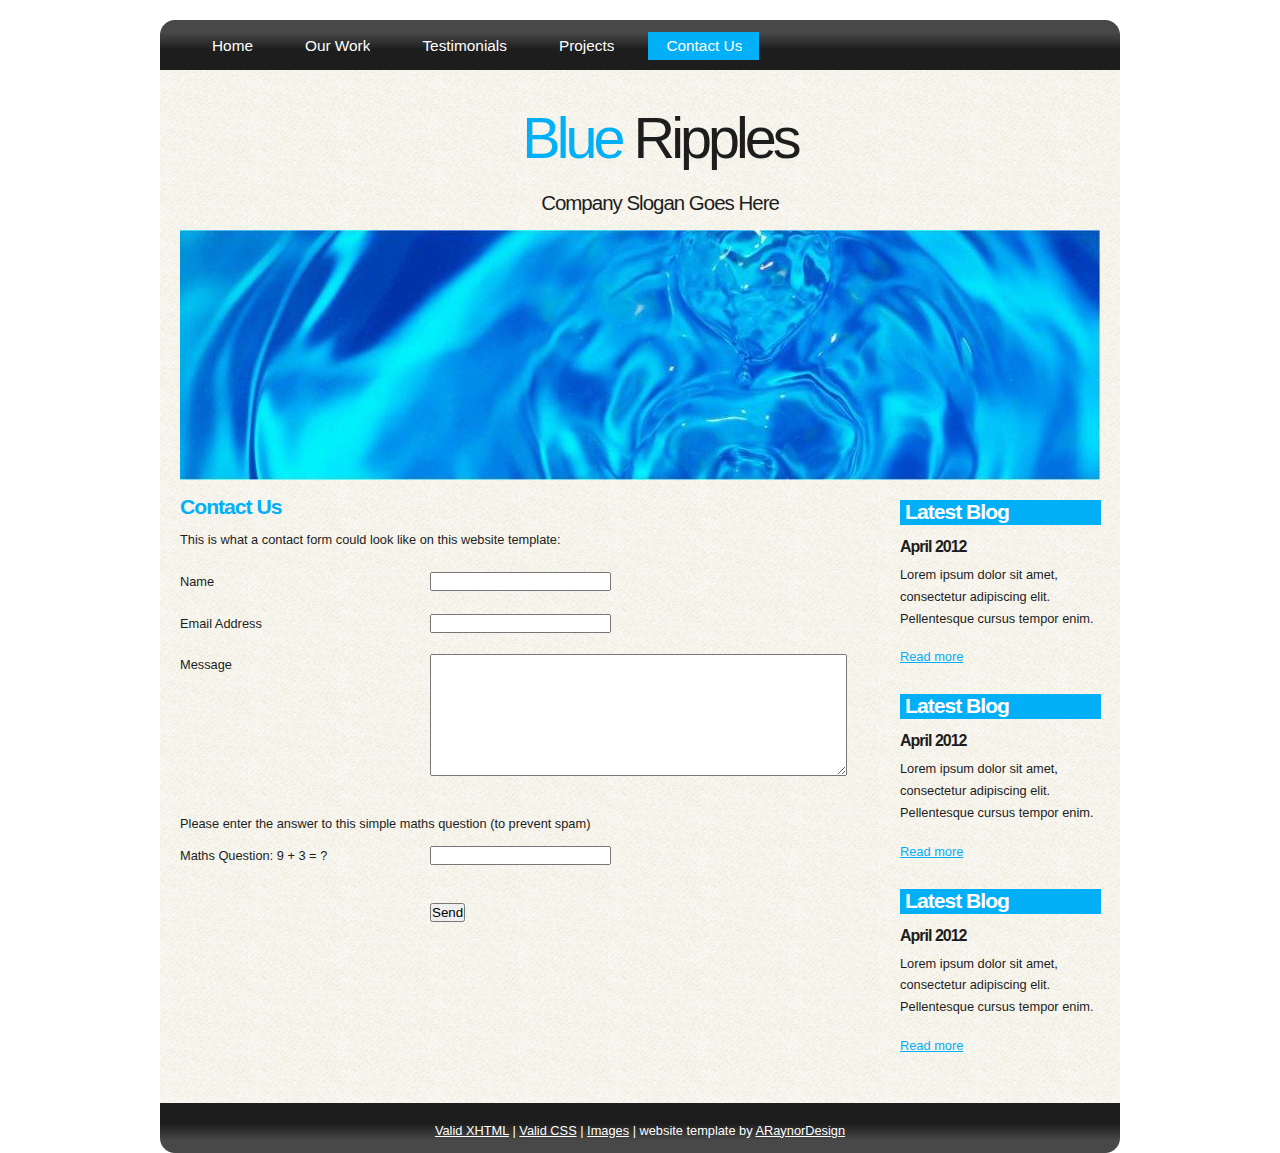
<file: contact.html>
<!DOCTYPE html PUBLIC "-//W3C//DTD XHTML 1.1//EN" "http://www.w3.org/TR/xhtml11/DTD/xhtml11.dtd">
<html xmlns="http://www.w3.org/1999/xhtml" xml:lang="en">

<head>
  <title>ARaynorDesign Template</title>
  <meta name="description" content="free website template" />
  <meta name="keywords" content="enter your keywords here" />
  <meta http-equiv="content-type" content="text/html; charset=utf-8" />
  <link rel="stylesheet" type="text/css" href="css/style.css" />
  <script type="text/javascript" src="js/jquery.min.js"></script>
  <script type="text/javascript" src="js/jquery.easing.min.js"></script>
  <script type="text/javascript" src="js/jquery.lavalamp.min.js"></script>
  <script type="text/javascript">
    $(function() {
      $("#lava_menu").lavaLamp({
        fx: "backout",
        speed: 700
      });
    });
  </script>
    <script type="text/javascript" src="js/jquery.nivo.slider.pack.js"></script>
    <script type="text/javascript">
    $(window).load(function() {
        $('#slider').nivoSlider();
    });
    </script>
</head>

<body>
  <div id="main">
    <div id="site_content">  
	  <div id="menubar">
        <ul class="lavaLampWithImage" id="lava_menu">
          <li><a href="index.html">Home</a></li>
          <li><a href="ourwork.html">Our Work</a></li>
          <li><a href="testimonials.html">Testimonials</a></li>
          <li><a href="projects.html">Projects</a></li>
          <li class="current"><a href="contact.html">Contact Us</a></li>
        </ul>
	  </div><!--close menubar-->	
      <div id="header">  
        <h1>Blue <span>Ripples</span></h1>	
	    <h2>Company Slogan Goes Here</h2>
      </div><!--close header-->	
	  <div id="banner_image">
	    <div id="slider-wrapper">        
          <div id="slider" class="nivoSlider">
            <img src="images/slide1.jpg" alt="" />
            <img src="images/slide2.jpg" alt="" />
            <img src="images/slide3.jpg" alt="" />
		  </div><!--close slider-->
		</div><!--close slider-wrapper-->
	  </div><!--close banner_image-->		
      <div id="content">
        <div class="clear"></div>
        <div class="content_item">
          <h2>Contact Us</h2>
          <p>This is what a contact form could look like on this website template:</p>
          <div style="width:170px; float:left;"><p>Name</p></div>
	      <div style="width:430px; float:right;"><p><input class="contact" type="text" name="your_name" value="" /></p></div>
          <div style="width:170px; float:left;"><p>Email Address</p></div>
		  <div style="width:430px; float:right;"><p><input class="contact" type="text" name="your_email" value="" /></p></div>
          <div style="width:170px; float:left;"><p>Message</p></div>
	      <div style="width:430px; float:right;"><p><textarea class="contact textarea" rows="8" cols="50" name="your_message"></textarea></p></div>
          <br style="clear:both;" />
          <p style="padding: 10px 0 10px 0;">Please enter the answer to this simple maths question (to prevent spam)</p>
          <div style="width:170px; float:left;"><p>Maths Question: 9 + 3 = ?</p></div>
	      <div style="width:430px; float:right;"><p><input type="text" name="user_answer" class="contact" /><input type="hidden" name="answer" value="4d76fe9775" /></p></div>
          <div style="width:430px; float:right;"><p style="padding-top: 15px"><input class="submit" type="submit" name="contact_submitted" value="Send" /></p></div>
        </div><!--close content_item-->
	    
		  <div class="sidebar_container">  	  
		    <div class="sidebar">
              <div class="sidebar_item">
                <h2>Latest Blog</h2>
			    <h4>April 2012</h4>
                <p>Lorem ipsum dolor sit amet, consectetur adipiscing elit. Pellentesque cursus tempor enim.</p>
		          <a href="#">Read more</a>
              </div><!--close sidebar_item--> 
            </div><!--close sidebar-->     		
		    <div class="sidebar">
              <div class="sidebar_item">
                <h2>Latest Blog</h2>
		  	    <h4>April 2012</h4>
                <p>Lorem ipsum dolor sit amet, consectetur adipiscing elit. Pellentesque cursus tempor enim.</p>
		          <a href="#">Read more</a>
              </div><!--close sidebar_item--> 
            </div><!--close sidebar-->  
		    <div class="sidebar">
              <div class="sidebar_item">
                <h2>Latest Blog</h2>
			    <h4>April 2012</h4>
                <p>Lorem ipsum dolor sit amet, consectetur adipiscing elit. Pellentesque cursus tempor enim.</p>
		          <a href="#">Read more</a>
              </div><!--close sidebar_item--> 
            </div><!--close sidebar-->  
           </div><!--close sidebar_container-->	
         <br style="clear:both;" />
      </div><!--close content-->	
    </div><!--close site_content-->	
    <div id="footer">  
      <a href="http://validator.w3.org/check?uri=referer">Valid XHTML</a> | <a href="http://jigsaw.w3.org/css-validator/check/referer">Valid CSS</a> | <a href="http://fotogrph.com/">Images</a> | website template by <a href="http://www.araynordesign.co.uk">ARaynorDesign</a>
    </div><!--close footer-->	
  </div><!--close main-->	
</body>
</html>
</file>
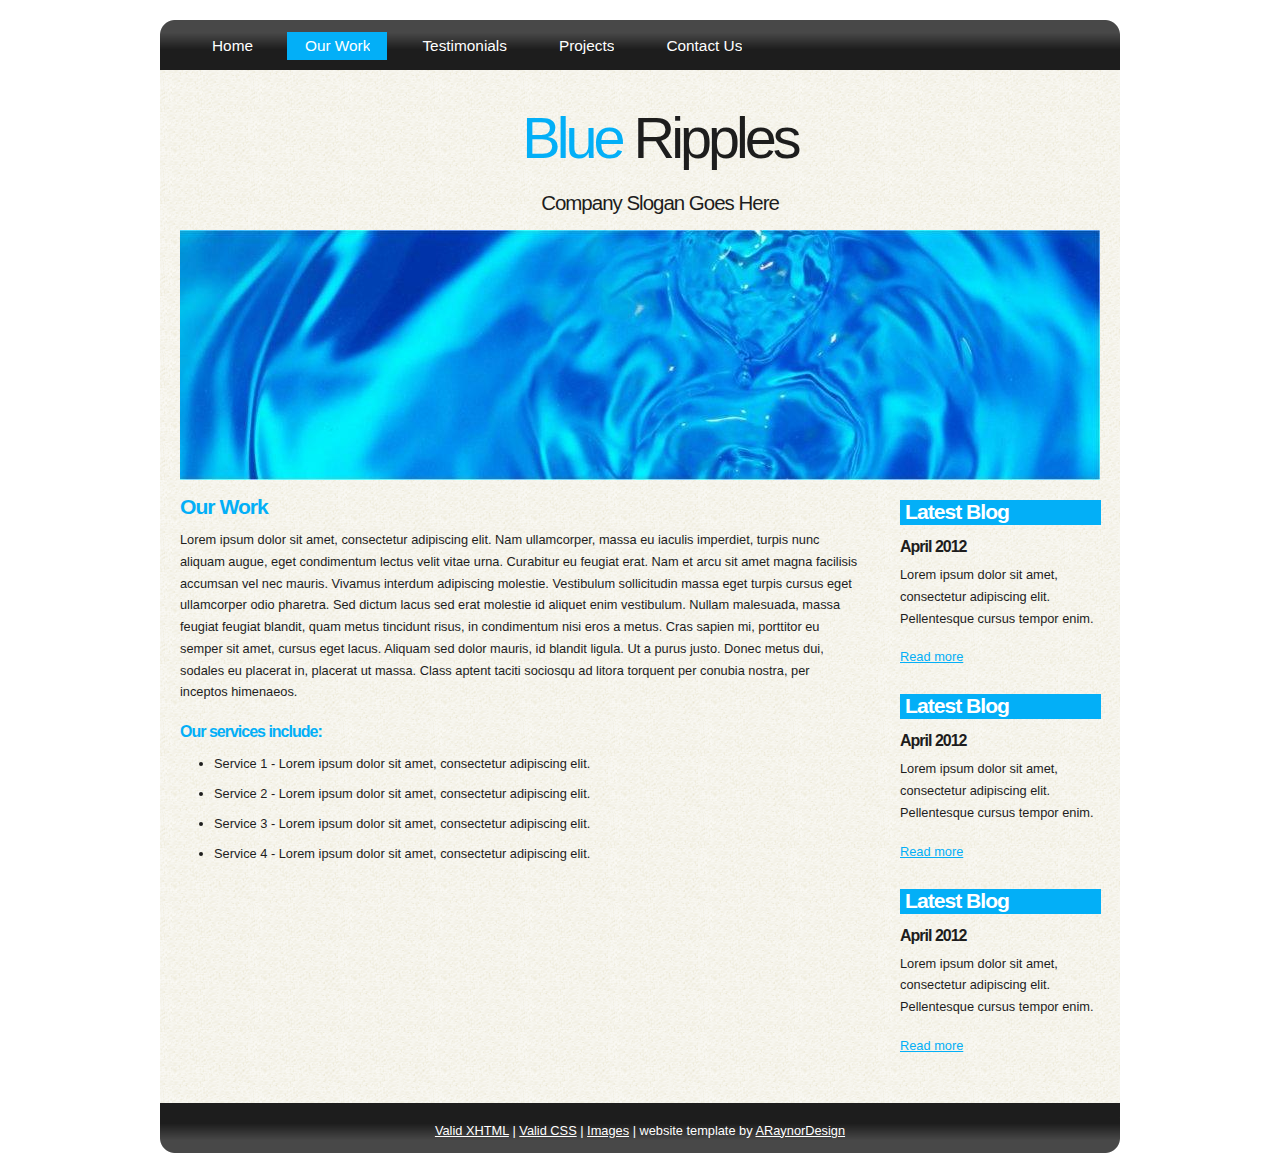
<file: ourwork.html>
<!DOCTYPE html PUBLIC "-//W3C//DTD XHTML 1.1//EN" "http://www.w3.org/TR/xhtml11/DTD/xhtml11.dtd">
<html xmlns="http://www.w3.org/1999/xhtml" xml:lang="en">

<head>
  <title>ARaynorDesign Template</title>
  <meta name="description" content="free website template" />
  <meta name="keywords" content="enter your keywords here" />
  <meta http-equiv="content-type" content="text/html; charset=utf-8" />
  <link rel="stylesheet" type="text/css" href="css/style.css" />
  <script type="text/javascript" src="js/jquery.min.js"></script>
  <script type="text/javascript" src="js/jquery.easing.min.js"></script>
  <script type="text/javascript" src="js/jquery.lavalamp.min.js"></script>
  <script type="text/javascript">
    $(function() {
      $("#lava_menu").lavaLamp({
        fx: "backout",
        speed: 700
      });
    });
  </script>
    <script type="text/javascript" src="js/jquery.nivo.slider.pack.js"></script>
    <script type="text/javascript">
    $(window).load(function() {
        $('#slider').nivoSlider();
    });
    </script>
</head>

<body>
  <div id="main">
    <div id="site_content">  	
	  <div id="menubar">
        <ul class="lavaLampWithImage" id="lava_menu">
          <li><a href="index.html">Home</a></li>
          <li class="current"><a href="ourwork.html">Our Work</a></li>
          <li><a href="testimonials.html">Testimonials</a></li>
          <li><a href="projects.html">Projects</a></li>
          <li><a href="contact.html">Contact Us</a></li>
        </ul>
	  </div><!--close menubar-->
      <div id="header">  
        <h1>Blue <span>Ripples</span></h1>	
	    <h2>Company Slogan Goes Here</h2>
      </div><!--close header-->	
	  <div id="banner_image">
	    <div id="slider-wrapper">        
          <div id="slider" class="nivoSlider">
            <img src="images/slide1.jpg" alt="" />
            <img src="images/slide2.jpg" alt="" />
            <img src="images/slide3.jpg" alt="" />
		  </div><!--close slider-->
		</div><!--close slider-wrapper-->
	  </div><!--close banner_image-->			
      <div id="content">
        <div class="content_item">
          <h2>Our Work</h2>
	      <p>Lorem ipsum dolor sit amet, consectetur adipiscing elit. Nam ullamcorper, massa eu iaculis imperdiet, turpis nunc aliquam augue, eget condimentum lectus velit vitae urna. Curabitur eu feugiat erat. Nam et arcu sit amet magna facilisis accumsan vel nec mauris. Vivamus interdum adipiscing molestie. Vestibulum sollicitudin massa eget turpis cursus eget ullamcorper odio pharetra. Sed dictum lacus sed erat molestie id aliquet enim vestibulum. Nullam malesuada, massa feugiat feugiat blandit, quam metus tincidunt risus, in condimentum nisi eros a metus. Cras sapien mi, porttitor eu semper sit amet, cursus eget lacus. Aliquam sed dolor mauris, id blandit ligula. Ut a purus justo. Donec metus dui, sodales eu placerat in, placerat ut massa. Class aptent taciti sociosqu ad litora torquent per conubia nostra, per inceptos himenaeos.</p>
          <h3>Our services include:</h3>
    	    <ul>
   			  <li>Service 1 - Lorem ipsum dolor sit amet, consectetur adipiscing elit.</li>
    	  	  <li>Service 2 - Lorem ipsum dolor sit amet, consectetur adipiscing elit.</li>
   			  <li>Service 3 - Lorem ipsum dolor sit amet, consectetur adipiscing elit.</li>
   			  <li>Service 4 - Lorem ipsum dolor sit amet, consectetur adipiscing elit.</li>
   		    </ul>
		</div><!--close content_item-->
	      
		  <div class="sidebar_container">  		  
		    <div class="sidebar">
              <div class="sidebar_item">
                <h2>Latest Blog</h2>
			    <h4>April 2012</h4>
                <p>Lorem ipsum dolor sit amet, consectetur adipiscing elit. Pellentesque cursus tempor enim.</p>
		          <a href="#">Read more</a>
              </div><!--close sidebar_item--> 
            </div><!--close sidebar-->     		
		    <div class="sidebar">
              <div class="sidebar_item">
                <h2>Latest Blog</h2>
		  	    <h4>April 2012</h4>
                <p>Lorem ipsum dolor sit amet, consectetur adipiscing elit. Pellentesque cursus tempor enim.</p>
		          <a href="#">Read more</a>
              </div><!--close sidebar_item--> 
            </div><!--close sidebar-->  
		    <div class="sidebar">
              <div class="sidebar_item">
                <h2>Latest Blog</h2>
			    <h4>April 2012</h4>
                <p>Lorem ipsum dolor sit amet, consectetur adipiscing elit. Pellentesque cursus tempor enim.</p>
		          <a href="#">Read more</a>
              </div><!--close sidebar_item--> 
            </div><!--close sidebar-->  
           </div><!--close sidebar_container-->	
           <br style="clear:both;" />
        </div><!--close content-->	
    </div><!--close site_content-->	
    <div id="footer">  
      <a href="http://validator.w3.org/check?uri=referer">Valid XHTML</a> | <a href="http://jigsaw.w3.org/css-validator/check/referer">Valid CSS</a> | <a href="http://fotogrph.com/">Images</a> | website template by <a href="http://www.araynordesign.co.uk">ARaynorDesign</a>
    </div><!--close footer-->
  </div><!--close main-->	
</body>
</html>
</file>
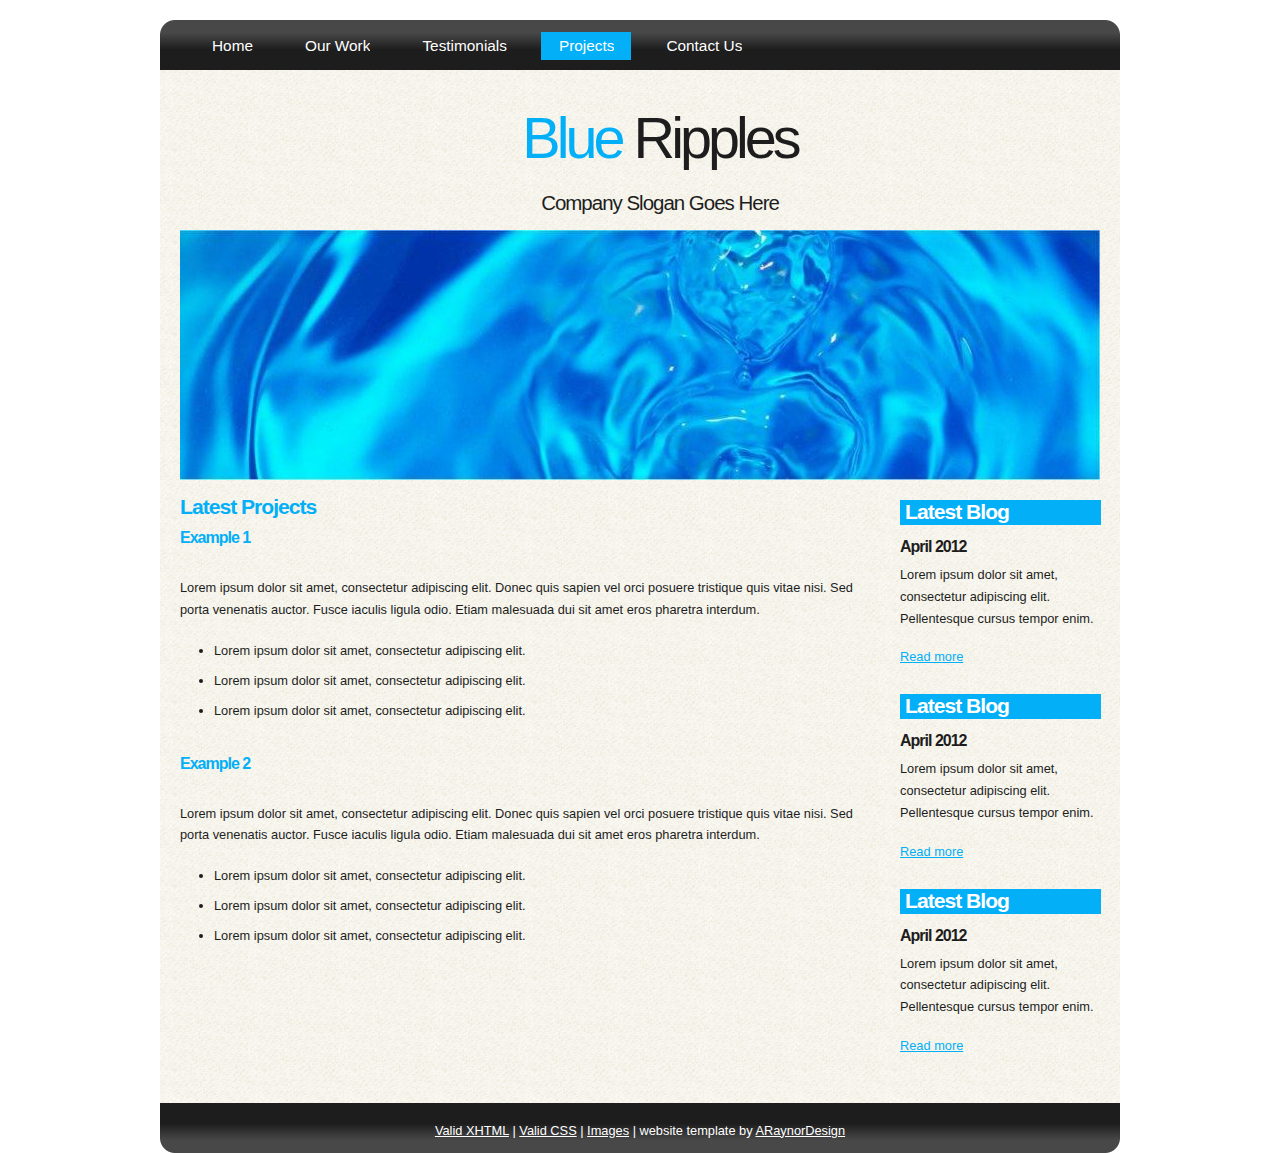
<file: projects.html>
<!DOCTYPE html PUBLIC "-//W3C//DTD XHTML 1.1//EN" "http://www.w3.org/TR/xhtml11/DTD/xhtml11.dtd">
<html xmlns="http://www.w3.org/1999/xhtml" xml:lang="en">

<head>
  <title>ARaynorDesign Template</title>
  <meta name="description" content="free website template" />
  <meta name="keywords" content="enter your keywords here" />
  <meta http-equiv="content-type" content="text/html; charset=utf-8" />
  <link rel="stylesheet" type="text/css" href="css/style.css" />
  <script type="text/javascript" src="js/jquery.min.js"></script>
  <script type="text/javascript" src="js/jquery.easing.min.js"></script>
  <script type="text/javascript" src="js/jquery.lavalamp.min.js"></script>
  <script type="text/javascript">
    $(function() {
      $("#lava_menu").lavaLamp({
        fx: "backout",
        speed: 700
      });
    });
  </script>
    <script type="text/javascript" src="js/jquery.nivo.slider.pack.js"></script>
    <script type="text/javascript">
    $(window).load(function() {
        $('#slider').nivoSlider();
    });
    </script>
</head>

<body>
  <div id="main">
    <div id="site_content">  
	  <div id="menubar">
        <ul class="lavaLampWithImage" id="lava_menu">
          <li><a href="index.html">Home</a></li>
          <li><a href="ourwork.html">Our Work</a></li>
          <li><a href="testimonials.html">Testimonials</a></li>
          <li class="current"><a href="projects.html">Projects</a></li>
          <li><a href="contact.html">Contact Us</a></li>
        </ul>
	  </div><!--close menubar-->
      <div id="header">  
        <h1>Blue <span>Ripples</span></h1>	
	    <h2>Company Slogan Goes Here</h2>
      </div><!--close header-->	
	  <div id="banner_image">
	    <div id="slider-wrapper">        
          <div id="slider" class="nivoSlider">
            <img src="images/slide1.jpg" alt="" />
            <img src="images/slide2.jpg" alt="" />
            <img src="images/slide3.jpg" alt="" />
		  </div><!--close slider-->
		</div><!--close slider-wrapper-->
	  </div><!--close banner_image-->		
      <div id="content">
        <div class="content_item">
          <h2>Latest Projects</h2>
		  <h3>Example 1</h3>
          <br/>
		  <p>Lorem ipsum dolor sit amet, consectetur adipiscing elit. Donec quis sapien vel orci posuere tristique quis vitae nisi. Sed porta venenatis auctor. Fusce iaculis ligula odio. Etiam malesuada dui sit amet eros pharetra interdum.</p>
            <ul>
              <li>Lorem ipsum dolor sit amet, consectetur adipiscing elit.</li>
              <li>Lorem ipsum dolor sit amet, consectetur adipiscing elit.</li>
              <li>Lorem ipsum dolor sit amet, consectetur adipiscing elit.</li>
            </ul>
		    <br style="clear:both" />
          
		    <h3>Example 2</h3>
            <br/>
		  	<p>Lorem ipsum dolor sit amet, consectetur adipiscing elit. Donec quis sapien vel orci posuere tristique quis vitae nisi. Sed porta venenatis auctor. Fusce iaculis ligula odio. Etiam malesuada dui sit amet eros pharetra interdum.</p>
            <ul>
              <li>Lorem ipsum dolor sit amet, consectetur adipiscing elit.</li>
              <li>Lorem ipsum dolor sit amet, consectetur adipiscing elit.</li>
              <li>Lorem ipsum dolor sit amet, consectetur adipiscing elit.</li>
            </ul>
	      <br style="clear:both" />
	      <p>&nbsp;</p>
		</div><!--close content_item-->
	    
		  <div class="sidebar_container">   		  
		    <div class="sidebar">
              <div class="sidebar_item">
                <h2>Latest Blog</h2>
			    <h4>April 2012</h4>
                <p>Lorem ipsum dolor sit amet, consectetur adipiscing elit. Pellentesque cursus tempor enim.</p>
		          <a href="#">Read more</a>
              </div><!--close sidebar_item--> 
            </div><!--close sidebar-->     		
		    <div class="sidebar">
              <div class="sidebar_item">
                <h2>Latest Blog</h2>
		  	    <h4>April 2012</h4>
                <p>Lorem ipsum dolor sit amet, consectetur adipiscing elit. Pellentesque cursus tempor enim.</p>
		          <a href="#">Read more</a>
              </div><!--close sidebar_item--> 
            </div><!--close sidebar-->  
		    <div class="sidebar">
              <div class="sidebar_item">
                <h2>Latest Blog</h2>
			    <h4>April 2012</h4>
                <p>Lorem ipsum dolor sit amet, consectetur adipiscing elit. Pellentesque cursus tempor enim.</p>
		          <a href="#">Read more</a>
              </div><!--close sidebar_item--> 
            </div><!--close sidebar-->  
           </div><!--close sidebar_container-->	
           <br style="clear:both;" />
        </div><!--close content-->	
      </div><!--close site_content-->	
    <div id="footer">  
      <a href="http://validator.w3.org/check?uri=referer">Valid XHTML</a> | <a href="http://jigsaw.w3.org/css-validator/check/referer">Valid CSS</a> | <a href="http://fotogrph.com/">Images</a> | website template by <a href="http://www.araynordesign.co.uk">ARaynorDesign</a>
    </div><!--close footer-->	
  </div><!--close main-->	
</body>
</html>
</file>
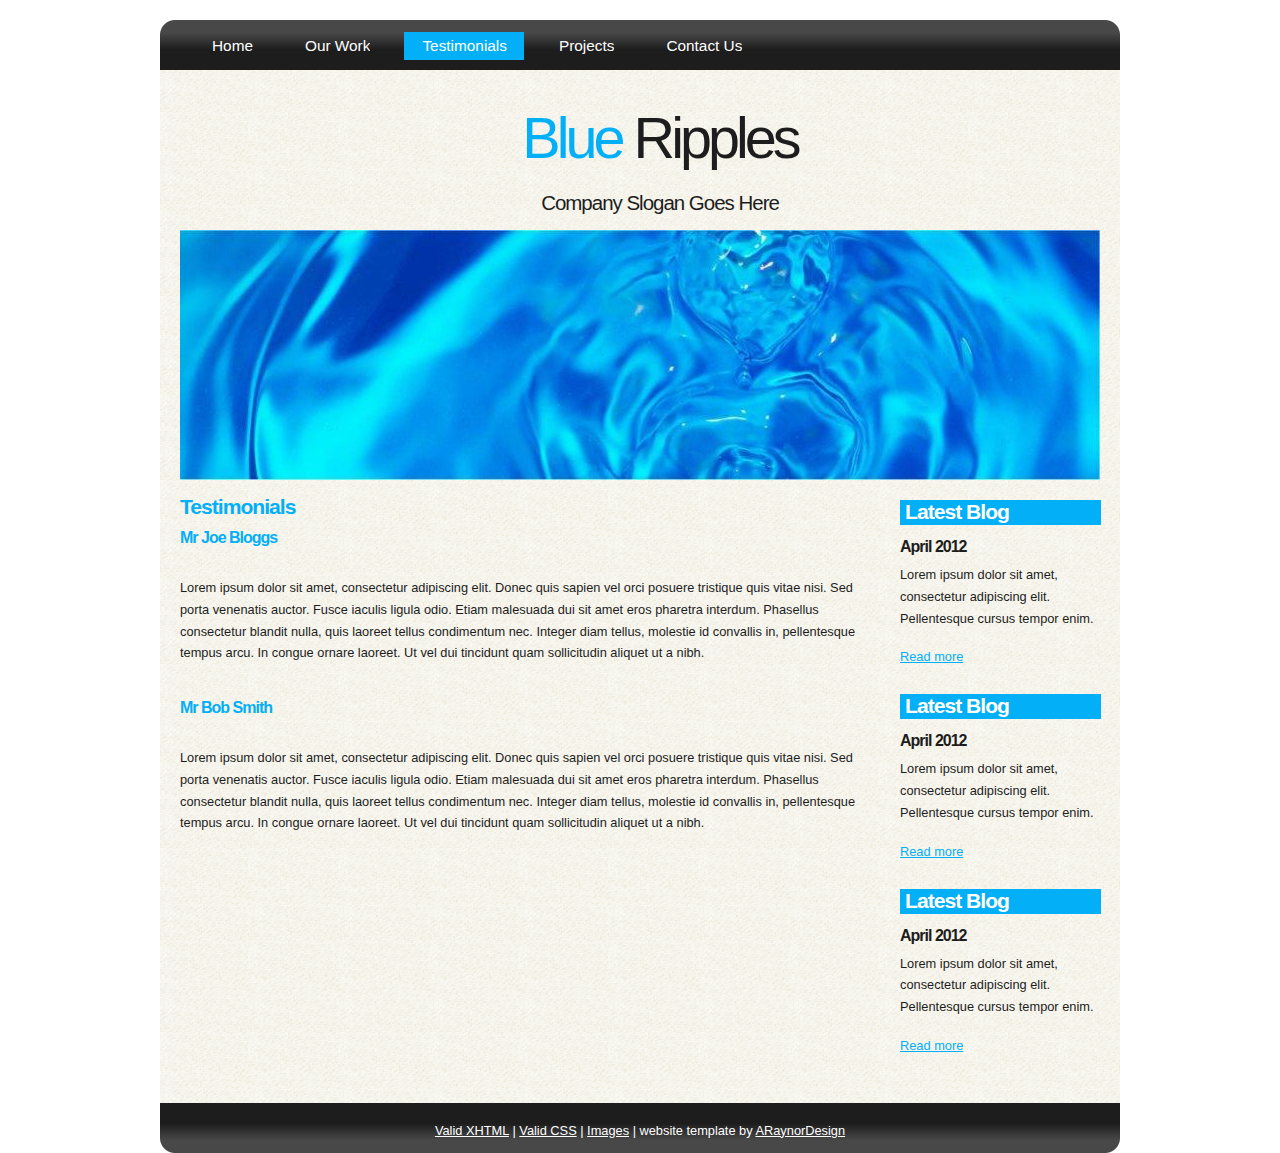
<file: testimonials.html>
<!DOCTYPE html PUBLIC "-//W3C//DTD XHTML 1.1//EN" "http://www.w3.org/TR/xhtml11/DTD/xhtml11.dtd">
<html xmlns="http://www.w3.org/1999/xhtml" xml:lang="en">

<head>
  <title>ARaynorDesign Template</title>
  <meta name="description" content="free website template" />
  <meta name="keywords" content="enter your keywords here" />
  <meta http-equiv="content-type" content="text/html; charset=utf-8" />
  <link rel="stylesheet" type="text/css" href="css/style.css" />
  <script type="text/javascript" src="js/jquery.min.js"></script>
  <script type="text/javascript" src="js/jquery.easing.min.js"></script>
  <script type="text/javascript" src="js/jquery.lavalamp.min.js"></script>
  <script type="text/javascript">
    $(function() {
      $("#lava_menu").lavaLamp({
        fx: "backout",
        speed: 700
      });
    });
  </script>
    <script type="text/javascript" src="js/jquery.nivo.slider.pack.js"></script>
    <script type="text/javascript">
    $(window).load(function() {
        $('#slider').nivoSlider();
    });
    </script>
</head>

<body>  
  <div id="main">
    <div id="site_content">  
	  <div id="menubar">
        <ul class="lavaLampWithImage" id="lava_menu">
          <li><a href="index.html">Home</a></li>
          <li><a href="ourwork.html">Our Work</a></li>
          <li class="current"><a href="testimonials.html">Testimonials</a></li>
          <li><a href="projects.html">Projects</a></li>
          <li><a href="contact.html">Contact Us</a></li>
        </ul>
	  </div><!--close menubar-->
      <div id="header">  
        <h1>Blue <span>Ripples</span></h1>	
	    <h2>Company Slogan Goes Here</h2>
      </div><!--close header-->	
	  <div id="banner_image">
	    <div id="slider-wrapper">        
          <div id="slider" class="nivoSlider">
            <img src="images/slide1.jpg" alt="" />
            <img src="images/slide2.jpg" alt="" />
            <img src="images/slide3.jpg" alt="" />
		  </div><!--close slider-->
		</div><!--close slider-wrapper-->
	  </div><!--close banner_image-->	
      <div id="content">
        <div class="content_item">
            <h2>Testimonials</h2>
		    <h3>Mr Joe Bloggs</h3>
            <br/>
	        <p>Lorem ipsum dolor sit amet, consectetur adipiscing elit. Donec quis sapien vel orci posuere tristique quis vitae nisi. Sed porta venenatis auctor. Fusce iaculis ligula odio. Etiam malesuada dui sit amet eros pharetra interdum. Phasellus consectetur blandit nulla, quis laoreet tellus condimentum nec. Integer diam tellus, molestie id convallis in, pellentesque tempus arcu. In congue ornare laoreet. Ut vel dui tincidunt quam sollicitudin aliquet ut a nibh.</p>
	        <br style="clear:both" />
            
			<h3>Mr Bob Smith</h3>
            <br/>
	        <p>Lorem ipsum dolor sit amet, consectetur adipiscing elit. Donec quis sapien vel orci posuere tristique quis vitae nisi. Sed porta venenatis auctor. Fusce iaculis ligula odio. Etiam malesuada dui sit amet eros pharetra interdum. Phasellus consectetur blandit nulla, quis laoreet tellus condimentum nec. Integer diam tellus, molestie id convallis in, pellentesque tempus arcu. In congue ornare laoreet. Ut vel dui tincidunt quam sollicitudin aliquet ut a nibh.</p>
	        <br style="clear:both" />
            <p>&nbsp;</p>
        </div><!--close content_item-->
	    
		  <div class="sidebar_container"> 		  
		    <div class="sidebar">
              <div class="sidebar_item">
                <h2>Latest Blog</h2>
			    <h4>April 2012</h4>
                <p>Lorem ipsum dolor sit amet, consectetur adipiscing elit. Pellentesque cursus tempor enim.</p>
		          <a href="#">Read more</a>
              </div><!--close sidebar_item--> 
            </div><!--close sidebar-->     		
		    <div class="sidebar">
              <div class="sidebar_item">
                <h2>Latest Blog</h2>
		  	    <h4>April 2012</h4>
                <p>Lorem ipsum dolor sit amet, consectetur adipiscing elit. Pellentesque cursus tempor enim.</p>
		          <a href="#">Read more</a>
              </div><!--close sidebar_item--> 
            </div><!--close sidebar-->  
		    <div class="sidebar">
              <div class="sidebar_item">
                <h2>Latest Blog</h2>
			    <h4>April 2012</h4>
                <p>Lorem ipsum dolor sit amet, consectetur adipiscing elit. Pellentesque cursus tempor enim.</p>
		          <a href="#">Read more</a>
              </div><!--close sidebar_item--> 
            </div><!--close sidebar-->  
           </div><!--close sidebar_container-->	
           <br style="clear:both;" />
        </div><!--close content-->	
      </div><!--close site_content-->	
    <div id="footer">  
      <a href="http://validator.w3.org/check?uri=referer">Valid XHTML</a> | <a href="http://jigsaw.w3.org/css-validator/check/referer">Valid CSS</a> | <a href="http://fotogrph.com/">Images</a> | website template by <a href="http://www.araynordesign.co.uk">ARaynorDesign</a>
    </div><!--close footer-->	
  </div><!--close main-->	
</body>
</html>
</file>
<file: css/style.css>
html
{ height: 100%;}

*
{ margin: 0;
  padding: 0;}

body
{ font: normal .80em arial, sans-serif;
  background: #FFF;
  color: #1D1D1D;}

p
{ padding: 0 0 20px 0;
  line-height: 1.7em;}
  
img
{ border: 0;}

h1, h2, h3, h4, h5, h6 
{ font: bold 175% arial, sans-serif;
  color: #03AFF7;
  letter-spacing: -1px;
  margin: 0 0 10px 0;
  padding: 15px 0 0 0;}

h2
{ font: bold 165% arial, sans-serif;}

h3
{ font: bold 125% arial, sans-serif;
  padding: 0 0 5px 0;
  color: #03AFF7;}

h4, h5, h6
{ margin: 0;
  padding: 0 0 5px 0;
  font: bold 110% arial, sans-serif;
  color: #1D1D1D;
  line-height: 1.5em;}

h5, h6
{ font: italic 95% arial, sans-serif;
  color: #1D1D1D;
  padding-bottom: 15px;}

h6
{ color: #362C20;}

a, a:hover
{ background: transparent;
  outline: none;
  text-decoration: underline;
  color: #5D5D5D;}

a:hover
{ text-decoration: underline;
  color: #1D1D1D;}

ul
{ margin: 2px 0 22px 17px;}

ul li
{ margin: 2px 0 15px 17px;}

ol
{ margin: 8px 0 22px 20px;}

ol li
{ margin: 0 0 11px 0;}

#main, #header, #banner, #menubar, #site_content, #footer, #contact, #footer_content
{ margin-left: auto; 
  margin-right: auto;}

#header
{ width: 1000px;
  height: 140px;
  padding-top: 20px;
  background: transparent;
  text-align: center;}

#banner_image {
    margin: 0 auto;
	width: 920px;
}
#slider-wrapper {
    height: 250px;
	background: transparent;
	width: 920px;
}
#slider {
    background: url("../images/loading.gif") no-repeat scroll 50% 50% transparent;
    height: 250px;
    position: relative;
    width: 920px;
}
#slider img {
    display: none;
    left: 0;
    position: absolute;
    top: 0;
}
#slider a {
    border: 0 none;
    display: block;
}
.nivoSlider {
    position: relative;
}
.nivoSlider img {
    left: 0;
    position: absolute;
    top: 0;
}
.nivoSlider a.nivo-imageLink {
    border: 0 none;
    display: none;
    height: 100%;
    left: 0;
    margin: 0;
    padding: 0;
    position: absolute;
    top: 0;
    width: 100%;
    z-index: 6;
}
.nivo-slice {
    display: block;
    height: 100%;
    position: absolute;
    z-index: 5;
}
.nivo-box {
    display: block;
    position: absolute;
    z-index: 5;
}
.nivo-caption {
    background: none repeat scroll 0 0 #000000;
    bottom: 0;
    color: #FFFFFF;
    font-family: arial;
    left: 0;
    position: absolute;
    text-transform: uppercase;
    width: 100%;
    z-index: 8;
}
.nivo-caption p {
    margin: 0;
    padding: 5px;
}
.nivo-caption a {
    color: red;
    display: inline !important;
    text-decoration: none;
}
.nivo-caption a:hover {
    color: blue;
    text-decoration: underline;
}
.nivo-html-caption {
    display: none;
}
.nivo-directionNav a {
    background: url("../images/arrows.png") no-repeat scroll 0 0 transparent;
    cursor: pointer;
    display: block;
    height: 30px;
    position: absolute;
    text-indent: -9999px;
    top: 45%;
    width: 30px;
    z-index: 9;
}
a.nivo-prevNav {
    left: 15px;
}
a.nivo-nextNav {
    background-position: -30px 50%;
    right: 15px;
}
.nivo-controlNav {
    bottom: -30px;
    left: 50%;
    margin-left: -40px;
    position: absolute;
}
.nivo-controlNav a {
    cursor: pointer;
    float: left;
    height: 22px;
    margin-top: 250px;
    position: relative;
    text-indent: -9999px;
    width: 22px;
    z-index: 9;
}
.nivo-controlNav a.active {
    background-position: 0 -22px;
}
  
#header H1
{ width: 1000px;
  font: normal 450% arial, sans-serif;
  color: #03AFF7;
  letter-spacing: -4px;
  background: transparent;}

span
{ color: #1D1D1D;}

#header H2
{ width: 1000px;
  font: normal 160% arial, sans-serif;
  color: #1D1D1D;
  letter-spacing: -1px;
  margin-top: -5px;
  background: transparent;}

#menubar
{ width: 960px;
  height: 50px;
  color: #000;
  background: transparent url(../images/menubar.png) no-repeat;} 
  
#contact{
  width: 230px;
  float: left;
  height: 40px;
  background: transparent;
  padding: 10px 0 10px 20px;
}

#site_content
{ width: 960px;
  overflow: hidden;
  margin-top: 20px;
  background: transparent url(../images/pattern.png) repeat;}  

.sidebar_container
{ float: left;
  width: 260px;
  margin: 20px 0 20px 0;}

.sidebar
{ float: right;
  width: 240px;
  padding-left: 10px;
  margin-bottom: 10px;}

.sidebar_item
{ font: normal 100% arial, sans-serif;
  padding: 0 15px 0 0;
  margin-bottom: 20px;
  width: 201px;}

.sidebar h2
{ height: 20px;
  padding: 0 0 5px 5px;
  color: #FFF;
  background: #03AFF7;}  
  
.sidebar h4
{ font-size: 125%;
  color: #1D1D1D;}

.sidebar p
{ color: #1D1D1D;}

.sidebar a
{ color: #03AFF7;}

.sidebar a:hover
{ text-decoration: none;}

.sidebar ul li, .sidebar ul li.selected
{ list-style: none; 
  margin: 15px 0;
  padding: 0;}

.sidebar li.selected, .sidebar li:hover
{ color: #5D5D5D;
  text-decoration: none;} 

#content
{ text-align: left;
  width: 960px;
  padding: 0;
  margin: 0 0 0 20px;
  float: left;}

.content_item
{ width: 680px;
  margin: 0 20px 20px 0;
  float: left;}

.content_image
{ width: 250px;
  padding: 0px 20px 20px 0px;
  float: left;}
  
#footer
{ width: 960px;
  font: normal 100% arial, sans-serif;
  height: 30px;
  margin-bottom: 40px;
  padding: 20px 0 0px 0;
  text-align: center; 
  background: transparent url(../images/footer.png) no-repeat;
  color: #FFF;}

#footer a, #footer a:hover
{ color: #FFF;
  text-decoration: underline;}

#footer a:hover
{ text-decoration: none;}
  
/* from here: http://www.gmarwaha.com/blog/2007/08/23/lavalamp-for-jquery-lovers */
.lavaLampWithImage {
  position: relative;
  height: 30px;
  padding: 10px 0px 5px 0;
  overflow: hidden;
  margin: 0 0px 0 0;
  width: 1000px;
}

.lavaLampWithImage li {
  float: left;
  list-style: none;
}

.lavaLampWithImage li.back {
  background: #03AFF7;
  height: 28px;
  z-index: 8;
  position: absolute;
}

.lavaLampWithImage li a {
  font: normal 120% arial, sans-serif;
  text-decoration: none;
  color: #FFF;
  z-index: 10;
  display: block;
  height: 60px;
  padding: 5px 0px 0px 35px;
  position: relative;
  overflow: hidden;
}

.lavaLampWithImage li a:hover, .lavaLampWithImage li a:active, .lavaLampWithImage li a:visited {
  border: none;
}
</file>
